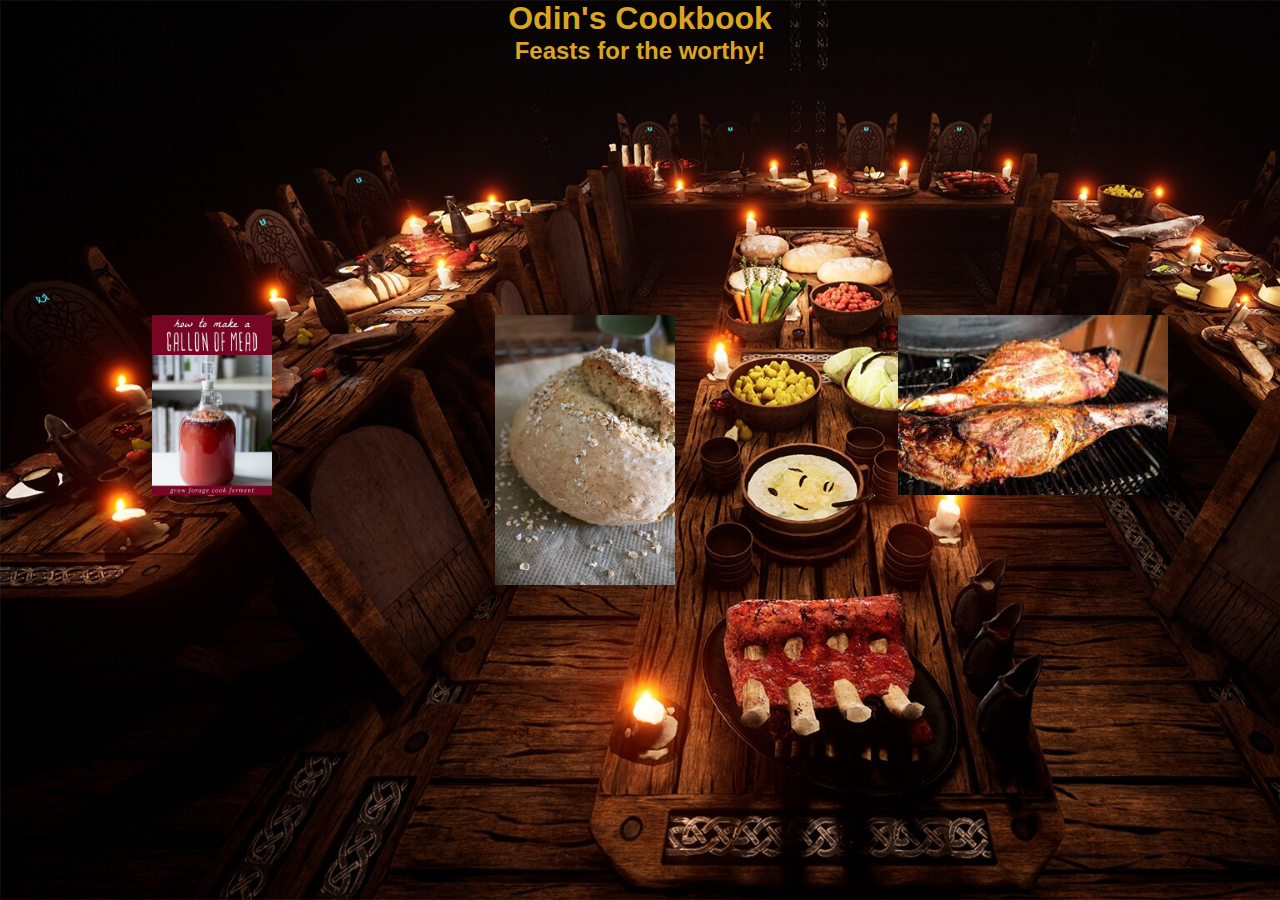
<file: index.html>
<!DOCTYPE html>
<html lang="en">
<head>
    <meta charset="UTF-8">
    <meta http-equiv="X-UA-Compatible" content="IE=edge">
    <meta name="viewport" content="width=>, initial-scale=1.0">
    <link rel="stylesheet" href="style.css" />
    <title>Odin's Cookbook</title>
</head>
<body>
  <div class="index">
    <h1 class="header">Odin's Cookbook</h1>
    <h2 class="header">Feasts for the worthy!</h2>
      <ul class="content">
        <li class="list-item"><a href="./recipes/honeymead/honeymead.html"><img class="index-mead" src="./recipes/honeymead/gallon-of-mead-short-pin.jpg"></a></li>
        <li class="list-item"><a href="./recipes/bread/bread.html"><img class="index-bread" src="./recipes/bread/viking-bread.jpg"></a></li>
        <li class="list-item"><a href="./recipes/beast/beast.html"><img class="index-beast" src="./recipes/beast/beast.jpg"></a></li>
      </ul>
    </div>
</body>
</html>
</file>
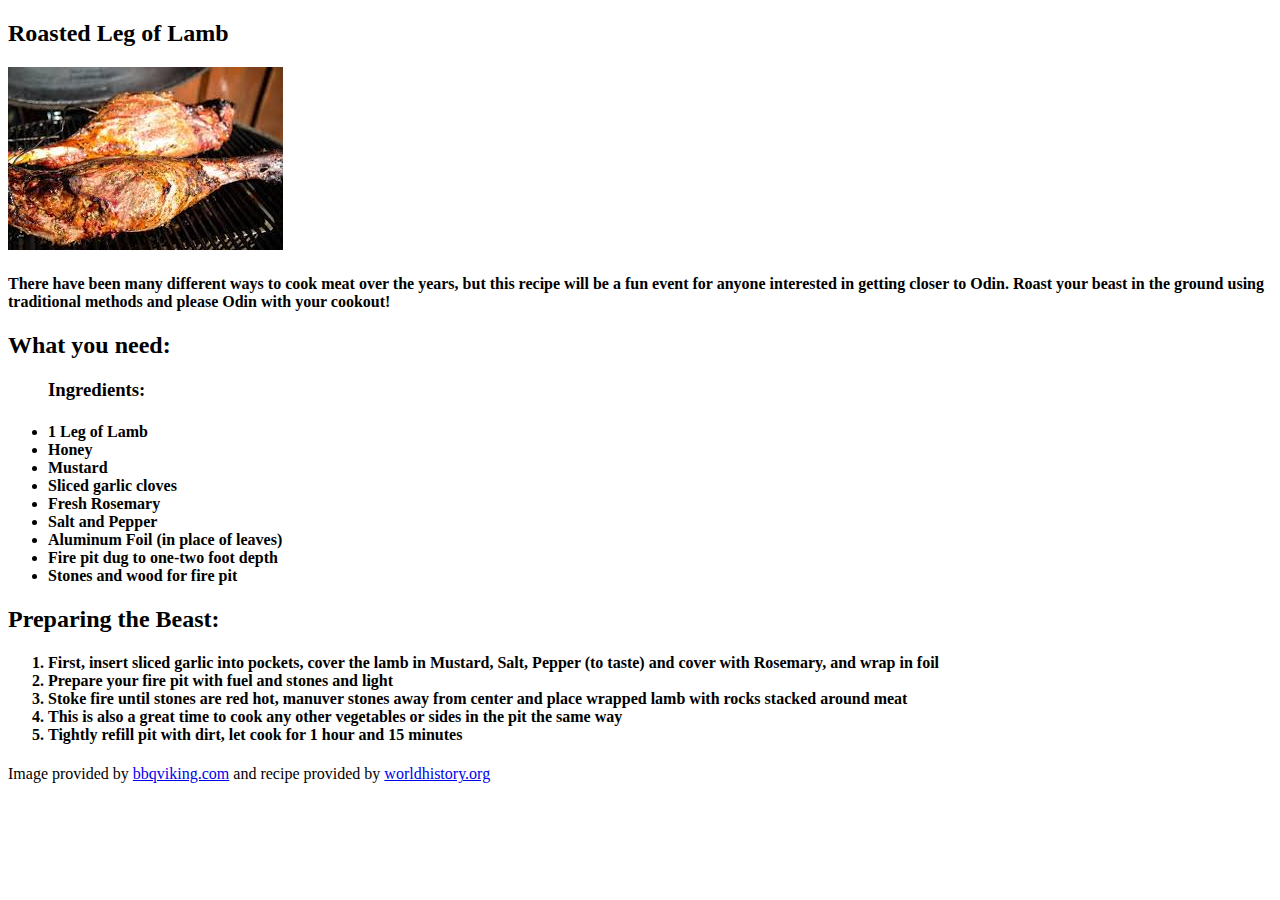
<file: recipes/beast/beast.html>
<!DOCTYPE html>
<html lang="en">
<head>
    <meta charset="UTF-8">
    <meta http-equiv="X-UA-Compatible" content="IE=edge">
    <meta name="viewport" content="width=device-width, initial-scale=1.0">
    <title>Meat for Odin!</title>
</head>
<body>
    <h2>Roasted Leg of Lamb</h2>
    <img src="./beast.jpg">
    <h4>There have been many different ways to cook meat over the years, but this recipe will be a fun event for anyone interested in getting closer to Odin. Roast your beast in the ground using traditional methods and please Odin with your cookout!</h4>
    <h2>What you need:</h2>
    <ul><h3>Ingredients:</h3>
      <h4>
      <li>1 Leg of Lamb</li>
      <li>Honey</li>
      <li>Mustard</li>
      <li>Sliced garlic cloves</li>
      <li>Fresh Rosemary</li>
      <li>Salt and Pepper</li>
      <li>Aluminum Foil (in place of leaves)</li>
      <li>Fire pit dug to one-two foot depth</li>
      <li>Stones and wood for fire pit</li>
      </h4></ul>
    <h2>Preparing the Beast:</h2>
    <ol><h4>
      <li>First, insert sliced garlic into pockets, cover the lamb in Mustard, Salt, Pepper (to taste) and cover with Rosemary, and wrap in foil</li>
      <li>Prepare your fire pit with fuel and stones and light</li>
      <li>Stoke fire until stones are red hot, manuver stones away from center and place wrapped lamb with rocks stacked around meat</li>
      <li>This is also a great time to cook any other vegetables or sides in the pit the same way</li>
      <li>Tightly refill pit with dirt, let cook for 1 hour and 15 minutes</li>
    </h4></ol>
</body>
<footer>Image provided by <a href="https://bbqviking.com/2014/03/30/bbq-101-smoked-leg-of-lamb/">bbqviking.com</a> and recipe provided by <a href="https://etc.worldhistory.org/wp-content/uploads/2015/12/vikingrecipes.pdf">worldhistory.org</a></footer>
</html>
</file>
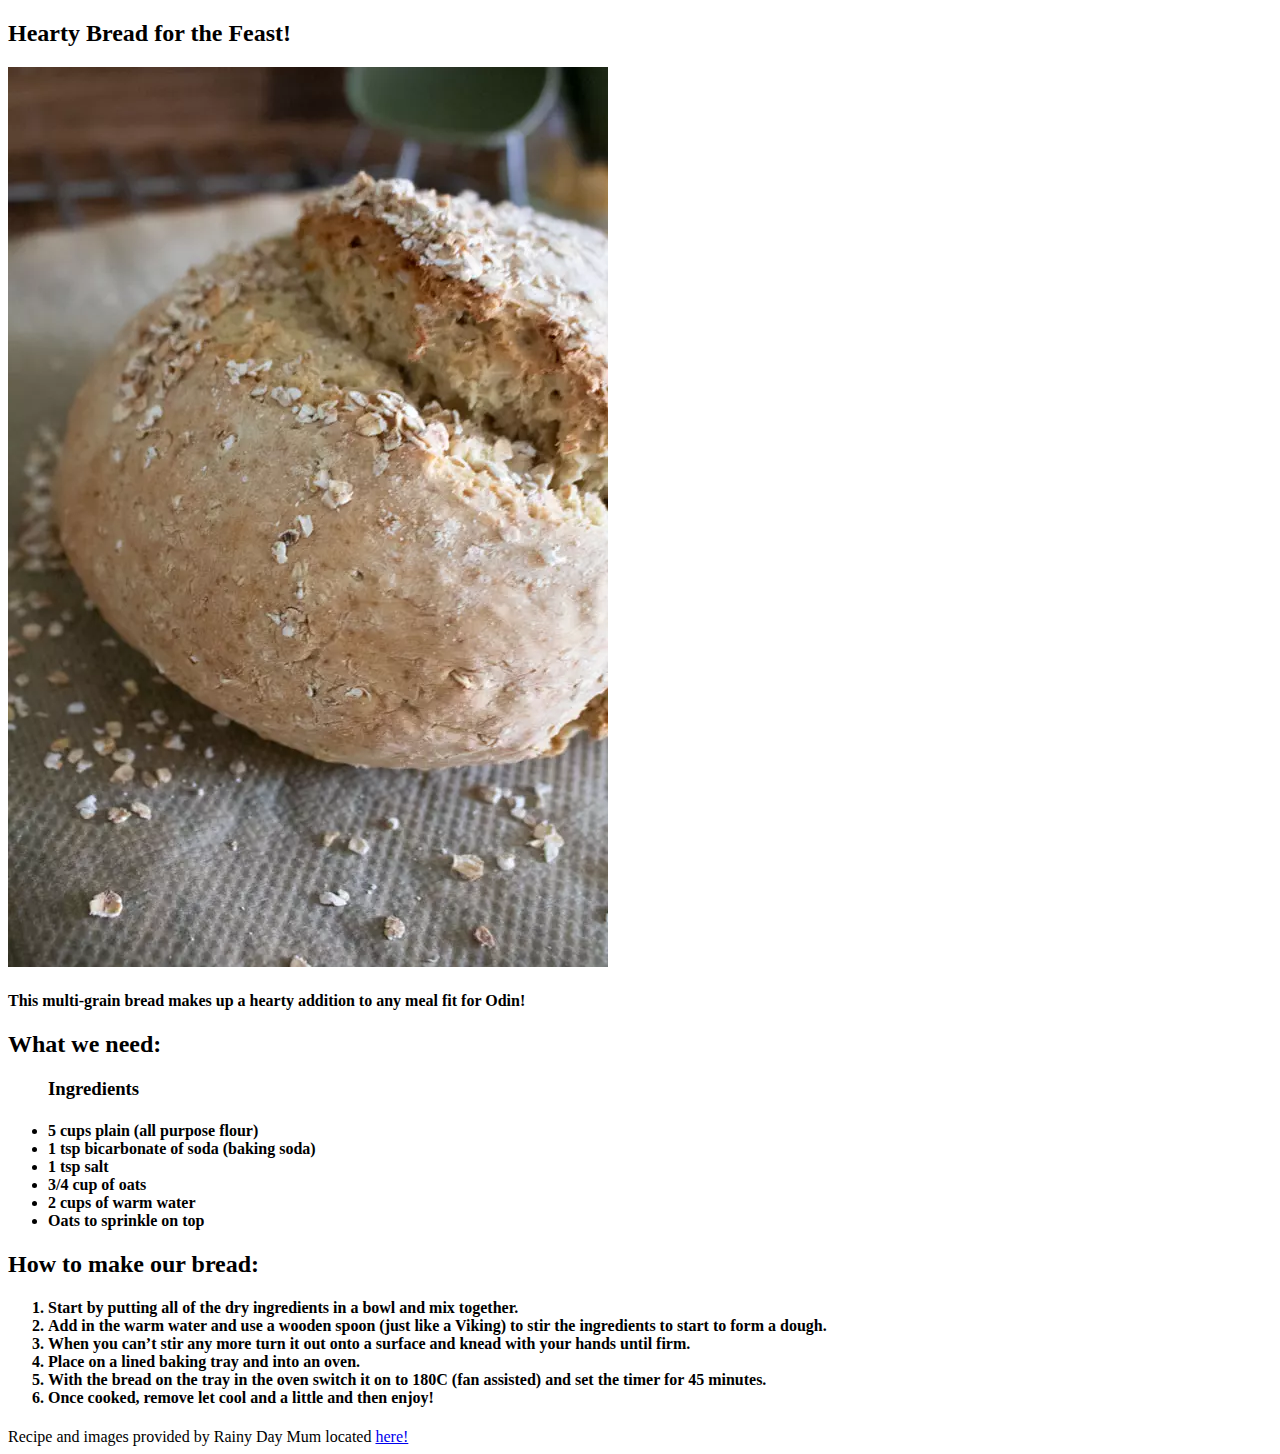
<file: recipes/bread/bread.html>
<!DOCTYPE html>
<html lang="en">
<head>
    <meta charset="UTF-8">
    <meta http-equiv="X-UA-Compatible" content="IE=edge">
    <meta name="viewport" content="width=device-width, initial-scale=1.0">
    <title>Hearty Bread for the Feast!</title>
</head>
<body>
    <h2>Hearty Bread for the Feast!</h2>
    <img src="./viking-bread.jpg">
      <h4>This multi-grain bread makes up a hearty addition to any meal fit for Odin!</h4>
    <h2>What we need:</h2>
      <ul><h3>Ingredients</h3>
        <h4>
        <li>5 cups plain (all purpose flour)</li>
        <li>1 tsp bicarbonate of soda (baking soda)</li>
        <li>1 tsp salt</li>
        <li>3/4 cup of oats</li>
        <li>2 cups of warm water</li>
        <li>Oats to sprinkle on top</li>
        </h4></ul>
    <h2>How to make our bread:</h2>
    <ol><h4>
        <li>Start by putting all of the dry ingredients in a bowl and mix together.</li>
        <li>Add in the warm water and use a wooden spoon (just like a Viking) to stir the ingredients to start to form a dough.</li>
        <li>When you can’t stir any more turn it out onto a surface and knead with your hands until firm.</li>
        <li>Place on a lined baking tray and into an oven.</li>
        <li>With the bread on the tray in the oven switch it on to 180C (fan assisted) and set the timer for 45 minutes.</li>
        <li>Once cooked, remove let cool and a little and then enjoy!</li>
    </h4></ol>
</body>
<footer>Recipe and images provided by Rainy Day Mum located <a href="https://rainydaymum.co.uk/viking-bread-recipe/">here!</a></footer>
</html>
</file>
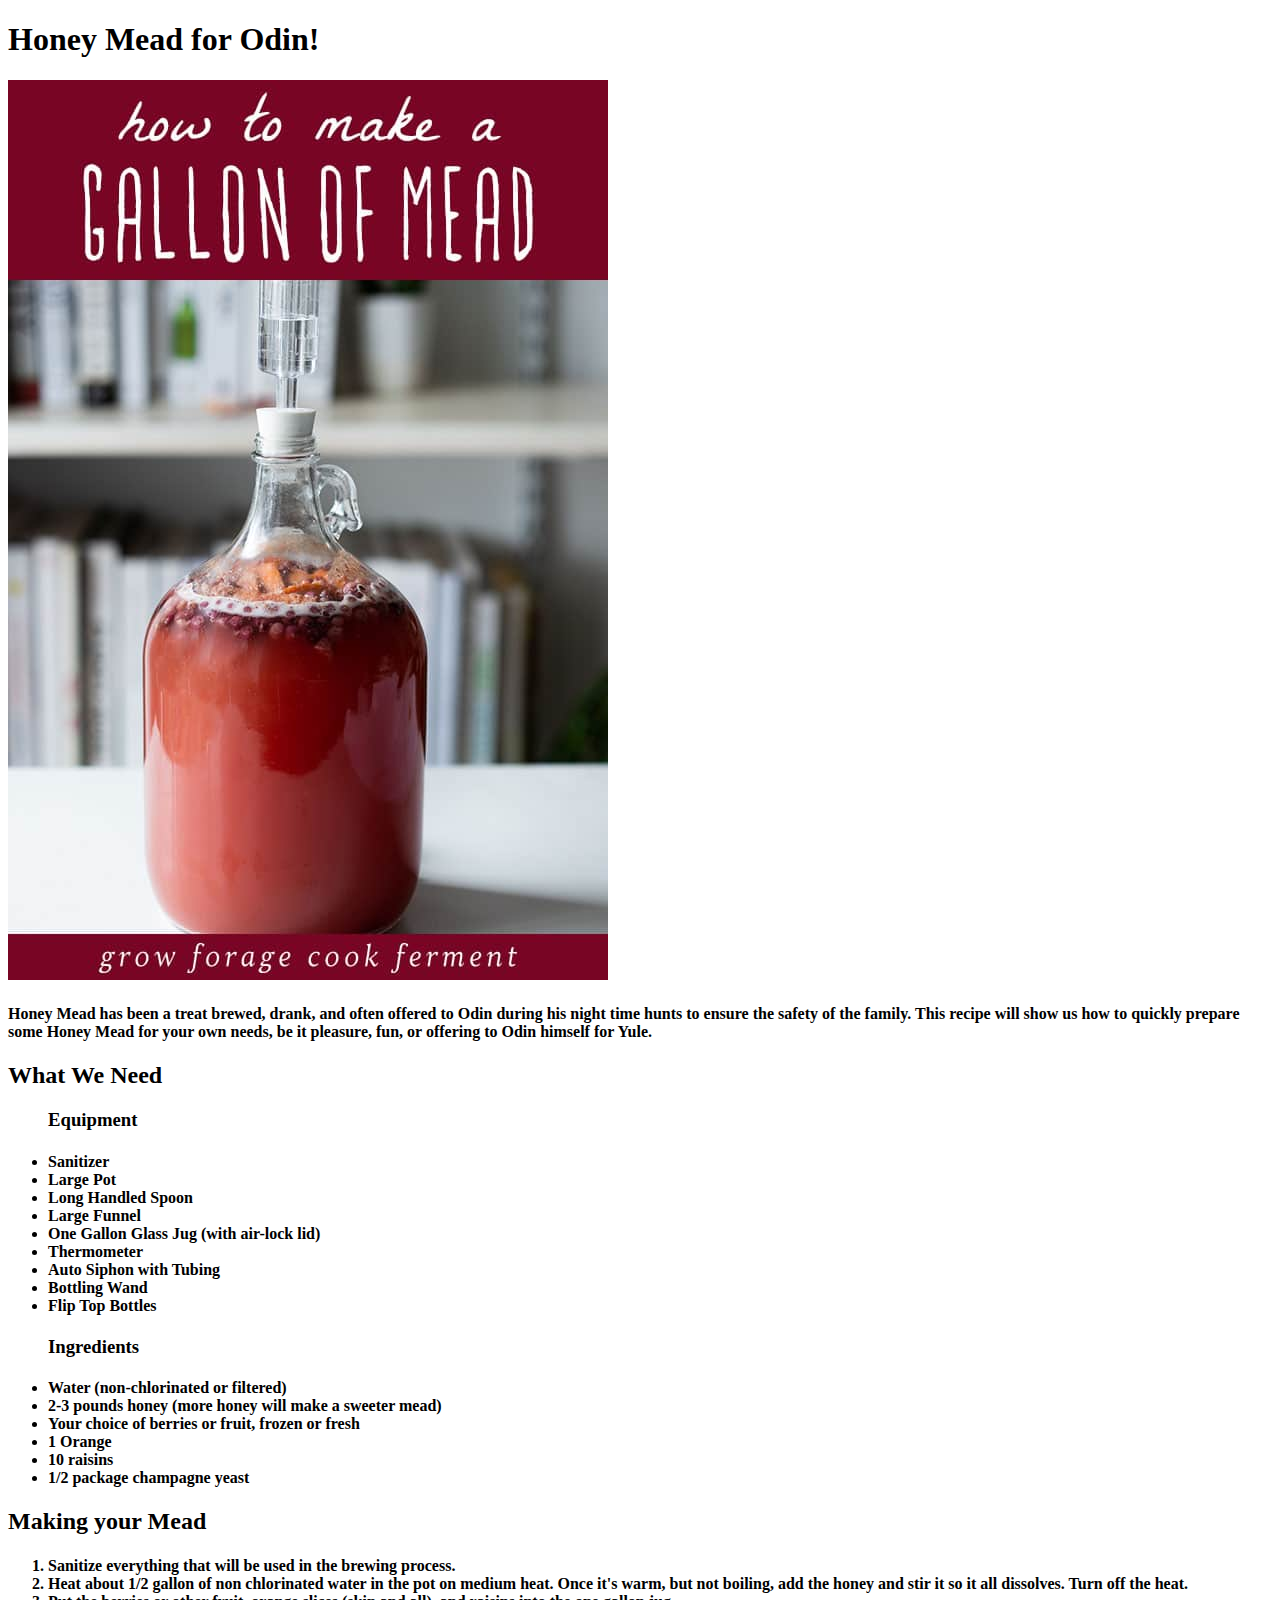
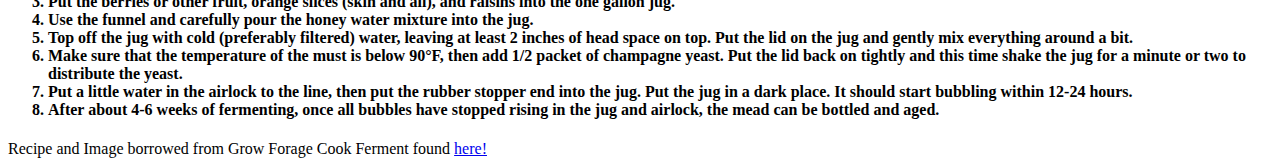
<file: recipes/honeymead/honeymead.html>
<!DOCTYPE html>
<html lang="en">
<head>
    <meta charset="UTF-8">
    <meta http-equiv="X-UA-Compatible" content="IE=edge">
    <meta name="viewport" content="width=device-width, initial-scale=1.0">
    <title>Honey Mead for Odin!</title>
</head>
<body>
    <h1>Honey Mead for Odin!</h1>
  <img src="gallon-of-mead-short-pin.jpg">
    <h4>Honey Mead has been a treat brewed, drank, and often offered to Odin during his night time hunts to ensure the safety of the family. This recipe will show us how to quickly prepare some Honey Mead for your own needs, be it pleasure, fun, or offering to Odin himself for Yule.</h4>
    <h2>What We Need</h2>
      <ul><h3>Equipment</h3>
      <h4>
          <li>Sanitizer</li>
          <li>Large Pot</li>
          <li>Long Handled Spoon</li>
          <li>Large Funnel</li>
          <li>One Gallon Glass Jug (with air-lock lid)</li>
          <li>Thermometer</li>
          <li>Auto Siphon with Tubing</li>
          <li>Bottling Wand</li>
          <li>Flip Top Bottles</li>
      </h4></ul>
      <ul><h3>Ingredients</h3>
      <h4>
          <li>Water (non-chlorinated or filtered)</li>
          <li>2-3 pounds honey (more honey will make a sweeter mead)</li>
          <li>Your choice of berries or fruit, frozen or fresh</li>
          <li>1 Orange</li>
          <li>10 raisins</li>
          <li>1/2 package champagne yeast</li>
      </h4>
      </ul>
      <h2>Making your Mead</h2>
      <ol><h4>
          <li>Sanitize everything that will be used in the brewing process.</li>
          <li>Heat about 1/2 gallon of non chlorinated water in the pot on medium heat. Once it's warm, but not boiling, add the honey and stir it so it all dissolves. Turn off the heat.</li>
          <li>Put the berries or other fruit, orange slices (skin and all), and raisins into the one gallon jug.</li>
          <li>Use the funnel and carefully pour the honey water mixture into the jug.</li>
          <li>Top off the jug with cold (preferably filtered) water, leaving at least 2 inches of head space on top. Put the lid on the jug and gently mix everything around a bit.</li>
          <li>Make sure that the temperature of the must is below 90°F, then add 1/2 packet of champagne yeast. Put the lid back on tightly and this time shake the jug for a minute or two to distribute the yeast.</li>
          <li>Put a little water in the airlock to the line, then put the rubber stopper end into the jug. Put the jug in a dark place. It should start bubbling within 12-24 hours.</li>
          <li>After about 4-6 weeks of fermenting, once all bubbles have stopped rising in the jug and airlock, the mead can be bottled and aged.</li>
      </h4></ol>
    <footer>Recipe and Image borrowed from Grow Forage Cook Ferment found <a href="https://www.growforagecookferment.com/how-to-make-a-gallon-of-mead/">here!</a> </footer>
</body>
</html>
</file>
<file: style.css>
.index {
    width:100vw;
    height:100vh;
    margin:-8px;
   background-image:url("./recipes/feast.jpg"); 
   background-size:cover;
   font-family: Impact, Haettenschweiler, 'Arial Narrow Bold', sans-serif;
}

.header {
    color:goldenrod; 
    text-align:center; 
    margin:auto;
}

.content {
    display:flex;
    text-align: center;
    list-style: none;
    height: 80vh;
    align-items:center;

 /*   border-style: solid;
    border-color:red;
    background-color: pink; */
}

.list-item {
    font-size:20px;
    flex: 1 1 auto;
    height:35%;

 /*   border-style: solid;
    border-color: orange;
    background-color: yellow; */
}

.index-mead {
    height:20vh;
    width:auto;
}

.index-bread {
    height: 30vh;
    width: auto;
}

.index-beast {
    height:20vh;
    width:auto;
}
</file>
